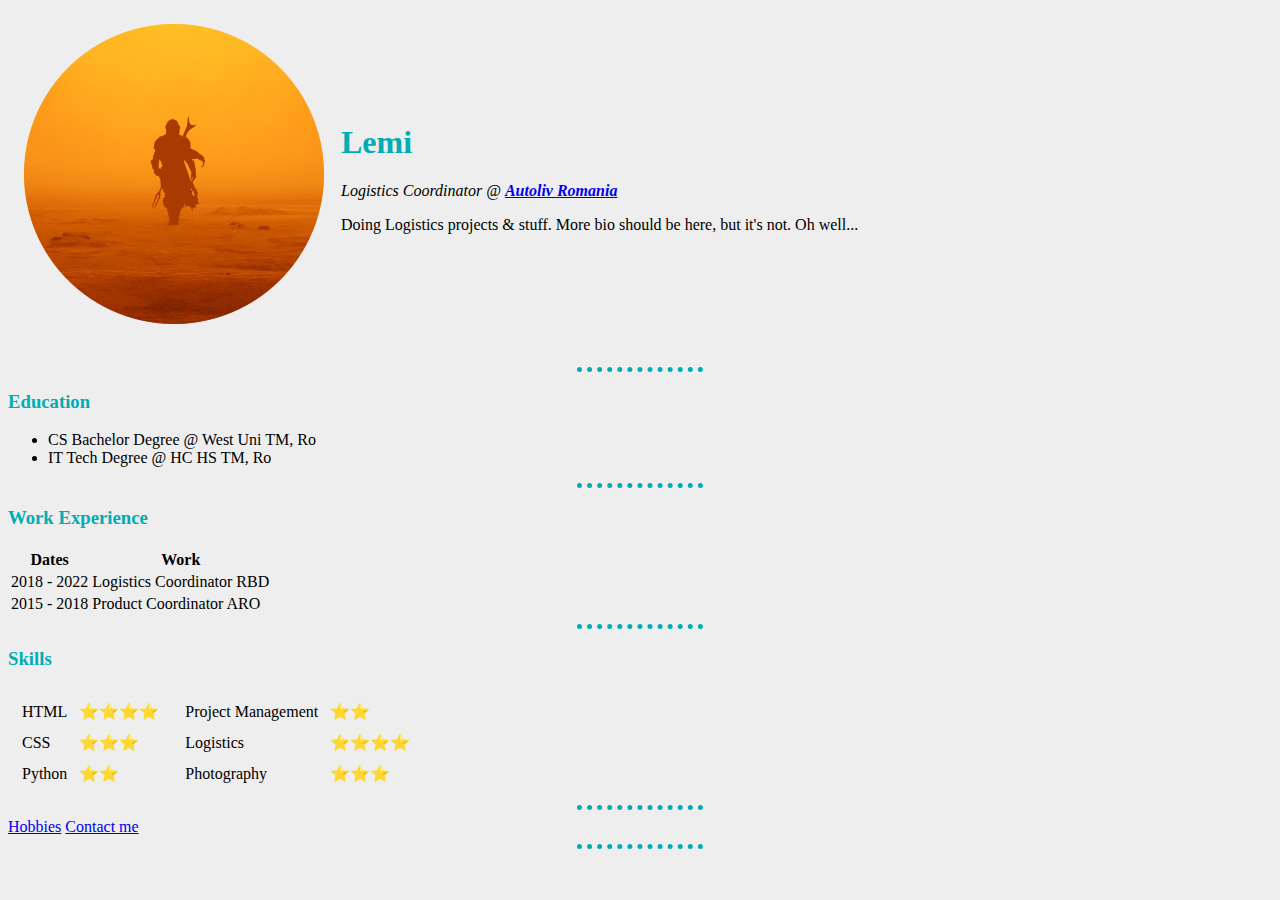
<file: index.html>
<!DOCTYPE html>
<html lang="en">

<head>
  <meta charset="UTF-8">
  <meta http-equiv="X-UA-Compatible" content="IE=edge">
  <meta name="viewport" content="width=device-width, initial-scale=1.0">
  <title>Lemi's Personal Site - Learning</title>
  <link rel="stylesheet" href="css\styles.css">
</head>

<body>

  <table cellspacing="15px">
    <tr>
      <td><img src="images/mando-avatar.png" alt=""></td>
      <td>
        <h1>Lemi</h1>
        <p><em>Logistics Coordinator @ <strong><a href="https://career.autoliv.com/locations/autoliv-romania">Autoliv Romania</a></strong>
          </em></p>
        <p>Doing Logistics projects & stuff. More bio should be here, but it's not. Oh well...</p>
    </tr>
    <tr>
  </table>

  <hr>
  <h3>Education</h3>
  <ul>
    <li>CS Bachelor Degree @ West Uni TM, Ro</li>
    <li>IT Tech Degree @ HC HS TM, Ro</li>
  </ul>
  <hr>

  <h3>Work Experience</h3>
  <table>
    <thead>
      <th>Dates</th>
      <th>Work</th>
    </thead>
    <tr>
      <td>2018 - 2022</td>
      <td>Logistics Coordinator RBD</td>
    </tr>
    <tr>
      <td>2015 - 2018</td>
      <td>Product Coordinator ARO</td>
    </tr>

  </table>
  <hr>

  <h3>Skills</h3>

  <table>
    <tr>
      <td>
        <table cellspacing="10px">
          <tr>
            <td>HTML</td>
            <td>⭐⭐⭐⭐</td>
          </tr>
          <tr>
            <td>CSS</td>
            <td>⭐⭐⭐</td>
          </tr>
          <tr>
            <td>Python</td>
            <td>⭐⭐</td>
          </tr>
        </table>
      </td>
      <td>
        <table cellspacing="10px">
          <tr>
            <td>Project Management</td>
            <td>⭐⭐</td>
          </tr>
          <tr>
            <td>Logistics</td>
            <td>⭐⭐⭐⭐</td>
          </tr>
          <tr>
            <td>Photography</td>
            <td>⭐⭐⭐</td>
          </tr>
        </table>
      </td>
    </tr>

  </table>

  <hr>
  <a href="hobbies.html">Hobbies</a>
  <a href="contact.html">Contact me</a>
  <hr>

</body>

</html>
</file>
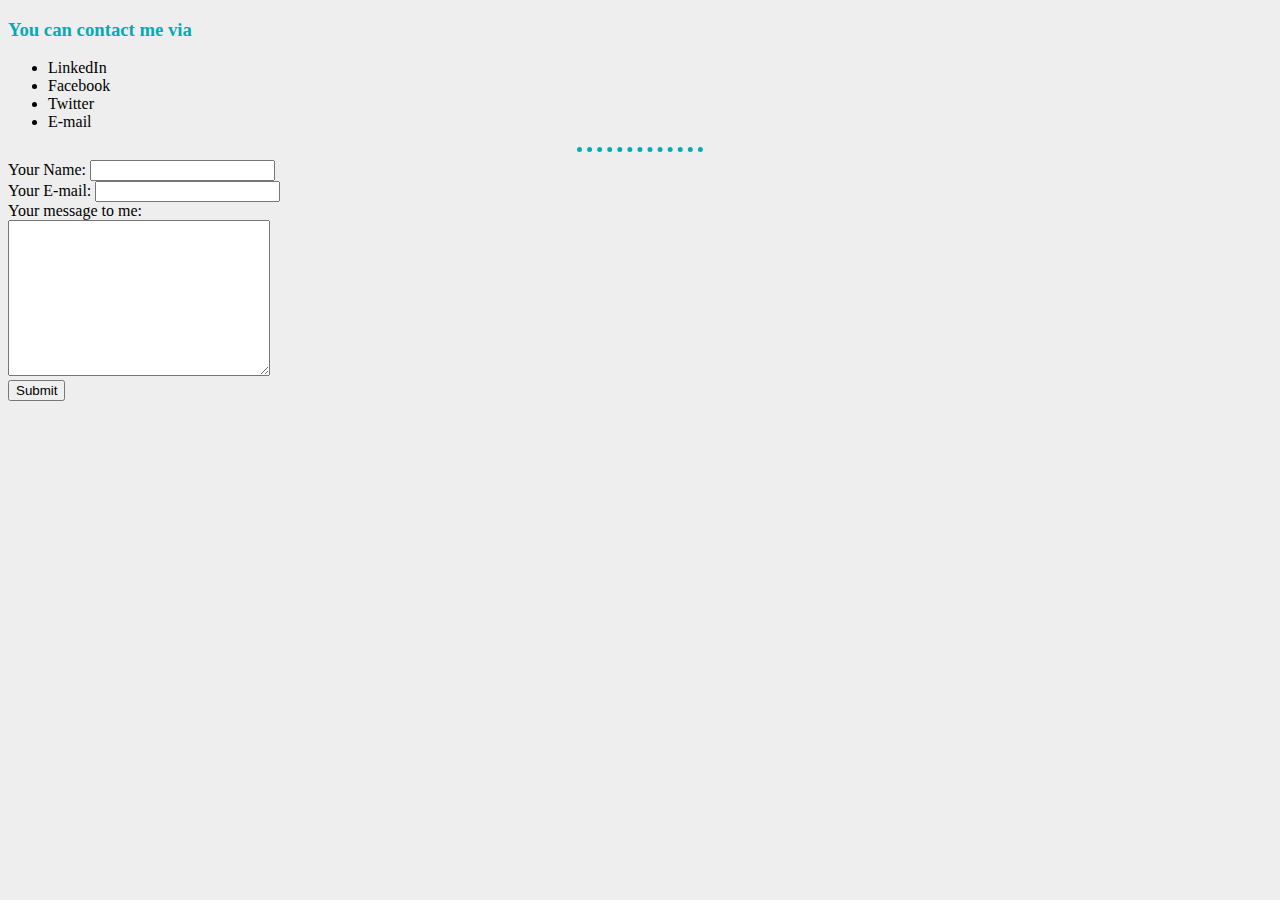
<file: contact.html>
<!DOCTYPE html>
<html lang="en">
<head>
    <meta charset="UTF-8">
    <meta http-equiv="X-UA-Compatible" content="IE=edge">
    <meta name="viewport" content="width=device-width, initial-scale=1.0">
    <title>My Contact Information</title>
    <link rel="stylesheet" href="css\styles.css">
</head>
<body>
    <h3>You can contact me via</h3>
    <ul>
        <li>LinkedIn</li>
        <li>Facebook</li>
        <li>Twitter</li>
        <li>E-mail</li>
    </ul>
    <hr>
    <form action="mailto:victor.storm@gmail.com" method="post" enctype="text/plain">
    <label for="">Your Name:</label>
    <input type="text" name="yourName"><br>
    <label for="">Your E-mail:</label>
    <input type="email" name="yourEmail" value=""><br>
    <label for="">Your message to me:</label><br>
    <textarea name="yourMessage" id="" cols="30" rows="10"></textarea><br>
    <input type="submit">
    </form>
</body>
</html>
</file>
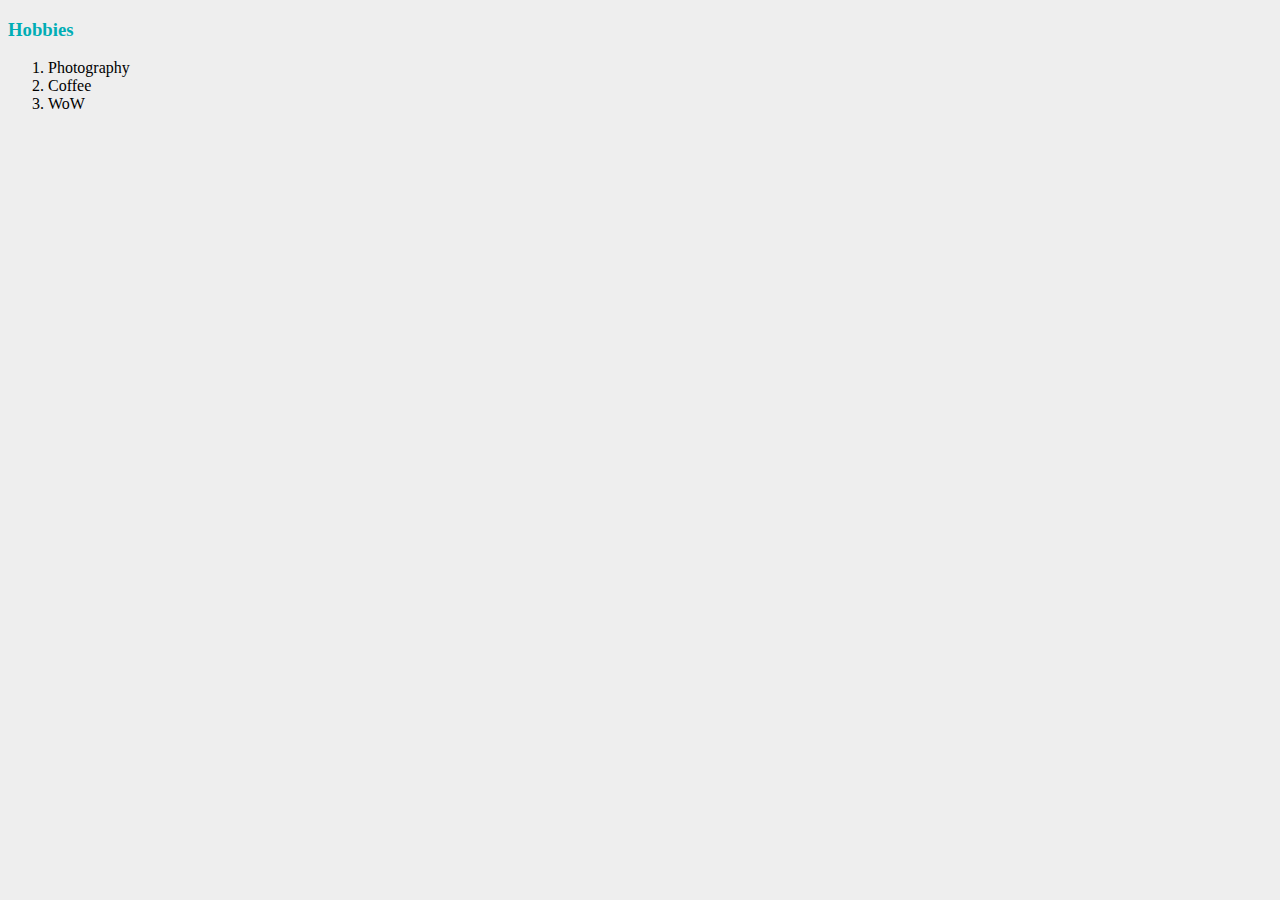
<file: hobbies.html>
<!DOCTYPE html>
<html lang="en">
<head>
    <meta charset="UTF-8">
    <meta http-equiv="X-UA-Compatible" content="IE=edge">
    <meta name="viewport" content="width=device-width, initial-scale=1.0">
    <title>Hobbies</title>
    <link rel="stylesheet" href="css\styles.css">
</head>
<body>
    <h3>Hobbies</h3>
    <ol>
        <li>Photography</li>
        <li>Coffee</li>
        <li>WoW</li>
    </ol>
</body>
</html>
</file>
